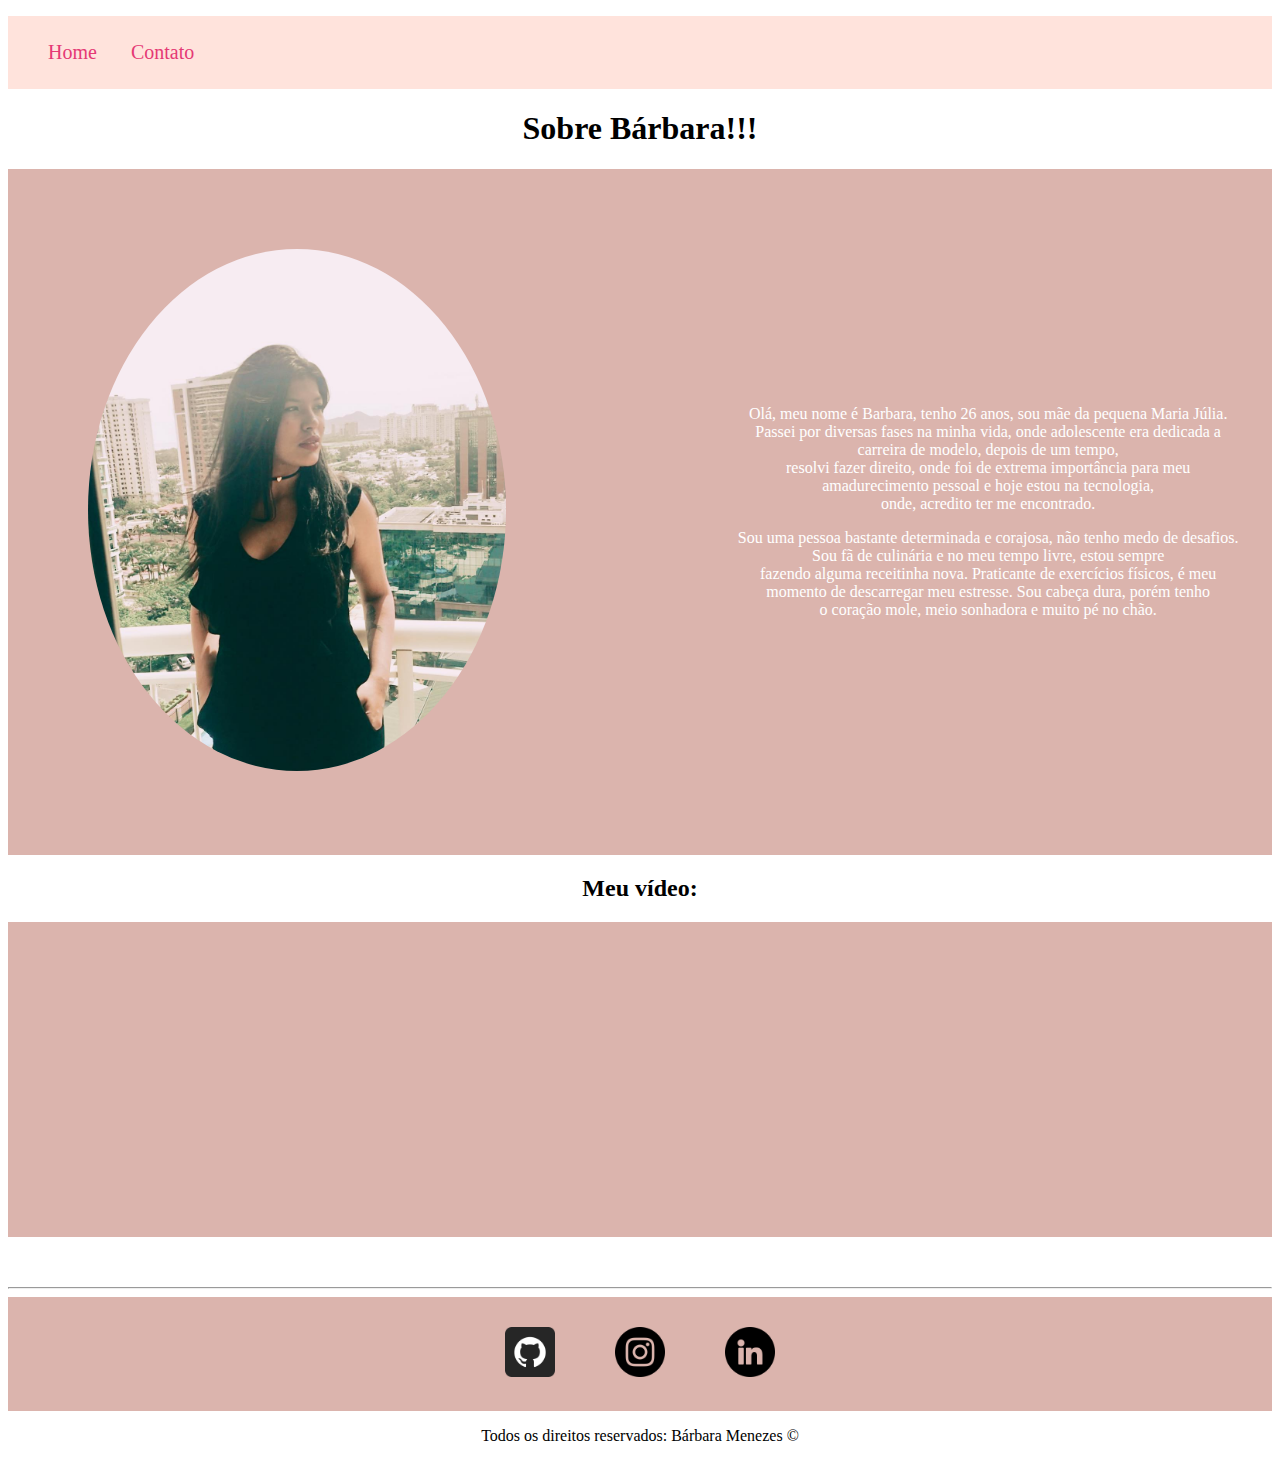
<file: index.html>
<!DOCTYPE html>
<html lang="en">
<head>
    <meta charset="UTF-8">
    <meta http-equiv="X-UA-Compatible" content="IE=edge">
    <meta name="viewport" content="width=device-width, initial-scale=1.0">
    <title>Meu Perfil</title>

    <link rel="stylesheet" href="assets/css/style.css">
</head>
<body>
<ul id="menu">
    <li>

        <a href="index.html">Home</a>
    </li>
    <li>
     <a href="contato.html">Contato</a>

    </li>
</ul>


    <h1 class="center">Sobre Bárbara!!!</h1>

    <div class="container">


        <div>
            <img    id="foto1" src="assets/img/barbarafoto.jpeg" alt="Foto da criadora do conteúdo">
        </div>

        <div class="p-30">
    <p class="center"  >Olá, meu nome é Barbara, tenho 26 anos, sou mãe da pequena Maria Júlia. <br>
     Passei por diversas fases na minha vida, onde adolescente era dedicada a carreira de modelo, depois de um tempo, <br>
    resolvi fazer direito, onde foi de extrema importância para meu amadurecimento pessoal e hoje estou na tecnologia,  <br>
    onde, acredito ter me encontrado. </p>

    <p class="center">
     Sou uma pessoa bastante determinada e corajosa, não tenho medo de desafios. Sou fã de culinária e no meu tempo livre, estou sempre <br>
     fazendo alguma receitinha nova. Praticante de exercícios físicos, é meu momento de descarregar meu estresse. Sou cabeça dura, porém tenho <br>
     o coração mole, meio sonhadora e muito pé no chão. 

    </p></div>

    
</div>

    <h2 class="center">Meu vídeo:</h2>

   <div class="container mb-50"> <iframe width="560" height="315" src="https://www.youtube.com/embed/_1yvTxz3OOw" title="YouTube video player" frameborder="0" allow="accelerometer; autoplay; clipboard-write; encrypted-media; gyroscope; picture-in-picture" allowfullscreen></iframe></div>
<hr>
   <footer>

<div class="container ">
   <a href="https://github.com/Barbarakmenezes" target="_blank" ><img class="tm-social p-30" src="assets/img/github.png" alt="Logo do github"></a>
    <a href="https://www.instagram.com/barbarakerolaine/" target="_blank"><img class="tm-social p-30" src="assets/img/instagram.png" alt="Logo do instagram"></a>
    <a href="https://www.linkedin.com/in/b%C3%A1rbara-menezes-541843233/" target="_blank"> <img class="tm-social p-30" src="assets/img/linkedin (1).png" alt="Logo do linkedin"></a>


</div>

    <p class="center">
     Todos os direitos reservados: Bárbara Menezes &copy </p>
</footer>

</body>
</html>
</file>
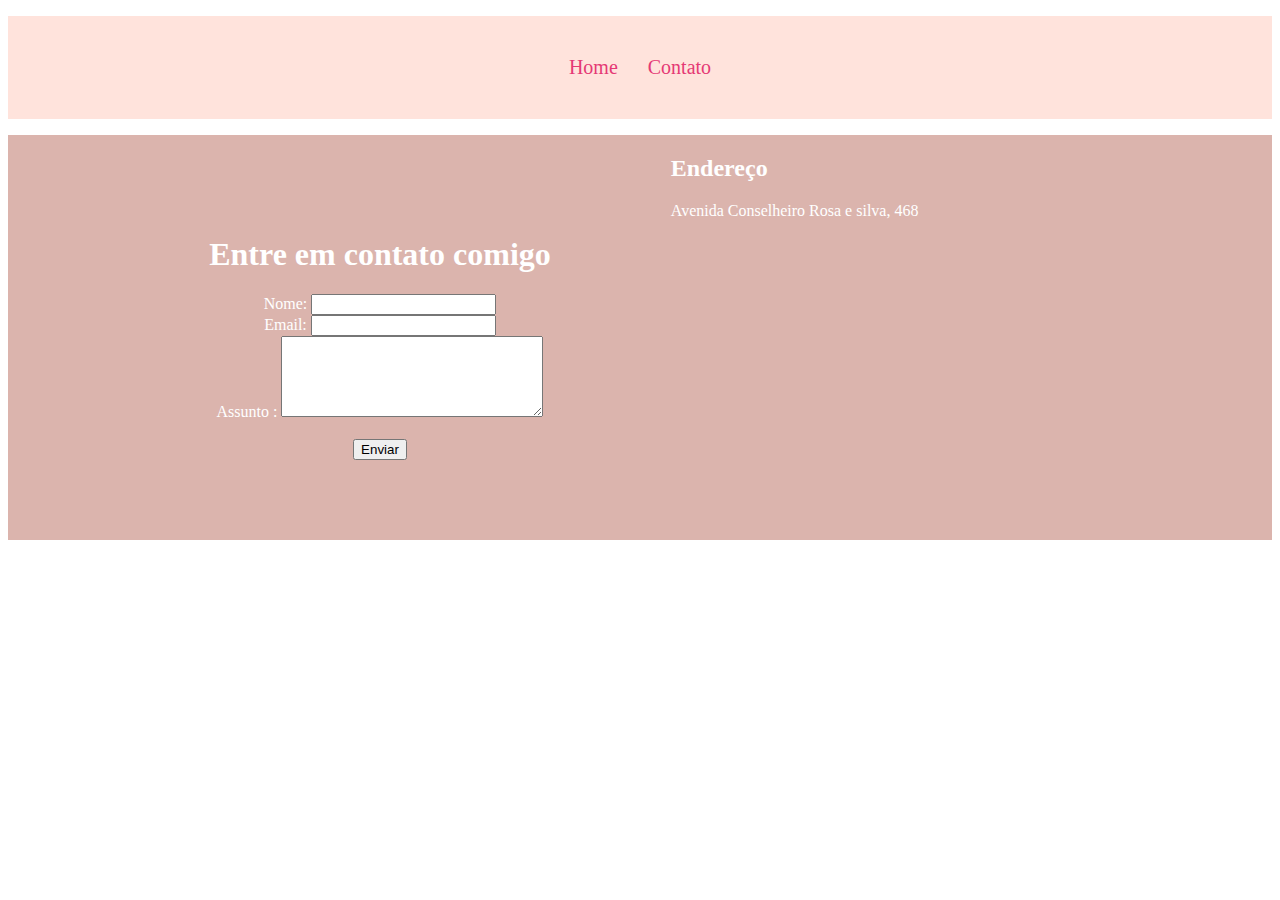
<file: contato.html>
<!DOCTYPE html>
<html lang="en">
<head>
    <meta charset="UTF-8">
    <meta http-equiv="X-UA-Compatible" content="IE=edge">
    <meta name="viewport" content="width=device-width, initial-scale=1.0">
    <title>Contato</title>

    <link rel="stylesheet" href="assets/css/style.css">
</head>
<body>
    

        
    <ul id="menu" class="container">
        <li>
    
            <a href="index.html">Home</a>
        </li>
        <li>
         <a href="contato.html">Contato</a>
    
        </li>
    </ul>

    <div class="container">

        <div class="ml-50">
    <h1  class="center">Entre em contato comigo</h1>
       
    <form class="center">
        <label for="nome">Nome:</label>
        <input type="text" id="nome"> <br>

        <label for="email">Email:</label>
        <input type="email" id="email"> <br>

        <label for="assunto">Assunto : </label>
        <textarea name="assunto" id="assunto" cols="30" rows="5"></textarea>

        <br>
        <br>
        <button>Enviar</button> 
       
 </form>
 </div>

 <div >
<h2>Endereço</h2>
<p>Avenida Conselheiro Rosa e silva, 468</p>
<iframe src="https://www.google.com/maps/embed?pb=!1m18!1m12!1m3!1d3950.529710914268!2d-34.899022186138914!3d-8.047322882603366!2m3!1f0!2f0!3f0!3m2!1i1024!2i768!4f13.1!3m3!1m2!1s0x7ab18e53fdf171f%3A0xa2941689d5dd1d43!2sAv.%20Conselheiro%20Rosa%20e%20Silva%2C%20468%20-%20Aflitos%2C%20Recife%20-%20PE%2C%2052020-220!5e0!3m2!1spt-BR!2sbr!4v1661280085655!5m2!1spt-BR!2sbr" width="400" height="300" style="border:0;" allowfullscreen="" loading="lazy" referrerpolicy="no-referrer-when-downgrade"></iframe>
</div>
    </div>
</body>
</html>
</file>
<file: assets/css/style.css>
/*   
 Estilos da página index.html
*/
.center {
    text-align: center;
}

.container {
    display: flex;
    flex-flow: row ;
    justify-content: center;
    align-items: center;
    color:white;
    background-color: #DBB4AD;
}

#foto1 {
   
    width: 60%;
    height: 50%;
    border-radius: 50%;
     padding: 80px;
}
#menu {
    background-color: #FFE3DC;
    padding: 25px;
}
#menu li {
    display: inline;
    padding: 15px;
    
}

#menu li a {

    text-decoration: none;
    color: rgb(229, 57, 117);
    font-size: 20px;
}
#menu li a:hover {
    color: gray;
}
.p-30{
    padding: 30px;
}
.tm-social{
    width: 50px;
    height: 50px;
}
.mb-50{
    margin-bottom: 50px;
}
/*   
 Estilos da página contato.html
*/

.ml-50 {
    margin-right: 120px;

}
</file>
